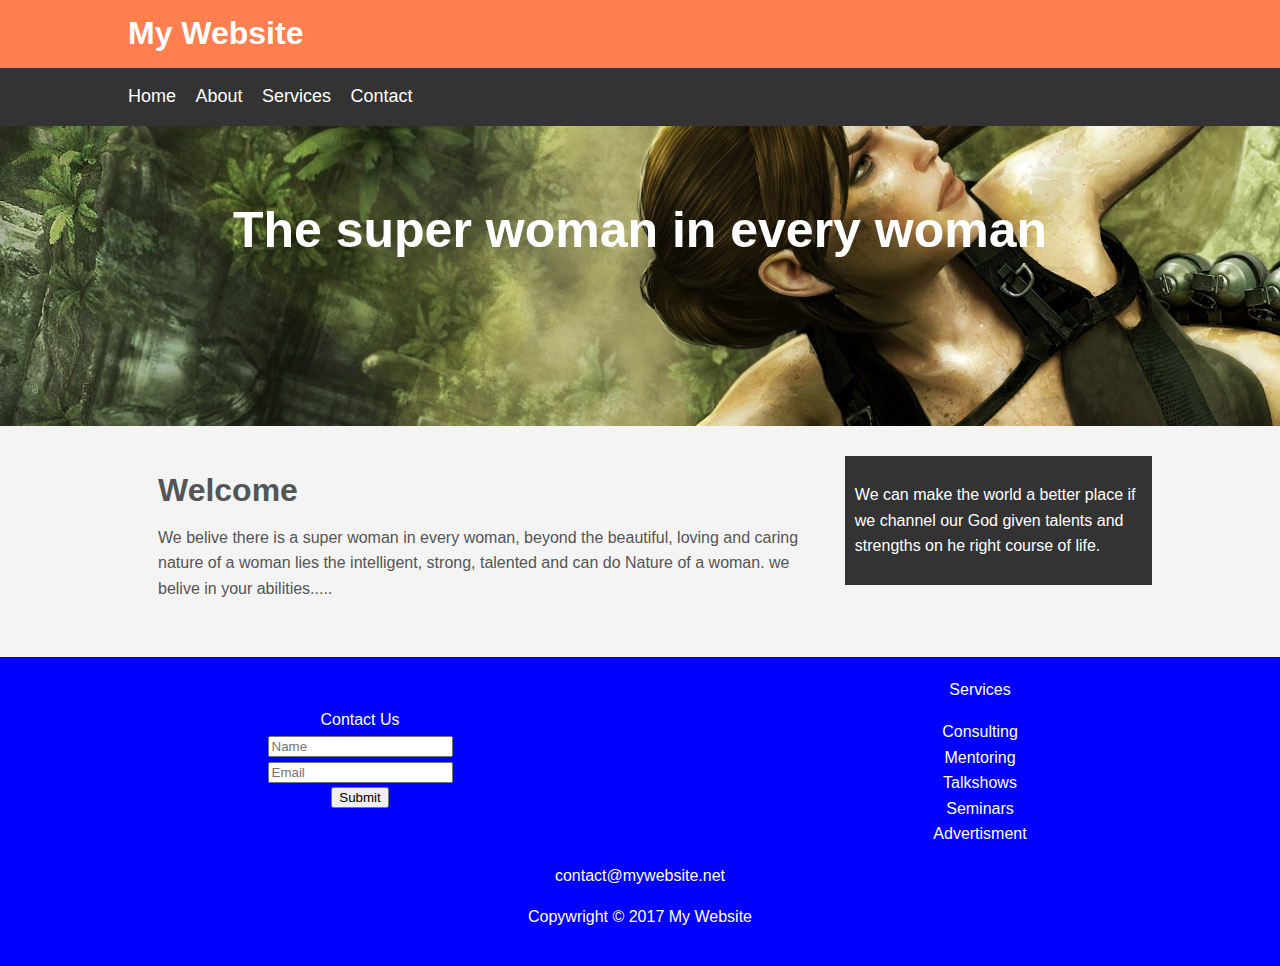
<file: my website/index.html>
<!DOCTYPE html>
<html>
<head>
	<title>My Website</title>
	<link rel="stylesheet" type="text/css" href="css/style.css">
</head>
<body>
	<header id="main-header">
		<div class="container">
			<h1>My Website</h1>
		</div>
	</header>

	<nav id="navbar">
		<div class="container">
			<ul>
				<li><a href="#">Home</a></li>
				<li><a href="#">About</a></li>
				<li><a href="#">Services</a></li>
				<li><a href="#">Contact</a></li>
			</ul>
		</div>
	</nav>

	<section id="showcase">
		<div class="container">
			<h1>The super woman in every woman</h1>
		</div>   	
	</section>

	<div class="container">
	<section id="main">
		<h1>Welcome</h1>
		<p>We belive there is a super woman in every woman, beyond the beautiful, loving and caring nature of a woman lies the intelligent, strong, talented and can do Nature of a woman. we belive in your abilities..... </p>
	</section>
	<aside id="sidebar">
		<p>We can make the world a better place if we channel our God given talents and strengths on he right course of life.</p>
	</aside>
</div>

<footer id="main-footer">
	<div class="container-b">
		<div class="contact"> Contact Us
		<form><input type="name" name="name" placeholder="Name"><br>
		<input type="Email" name="Email" placeholder="Email"><br>
		<button>Submit</button></form>
		</div>

		<div class="services">Services
			<ul>
			<li>Consulting<br></li>
			<li>Mentoring<br></li>
			<li>Talkshows<br></li>
			<li>Seminars<br></li>
			<li>Advertisment</li>
			</ul>
		</div>
 	</div>
		<p>contact@mywebsite.net</p>
	<p>Copywright &copy; 2017 My Website</p>
</footer>
</body>
</html>
</file>
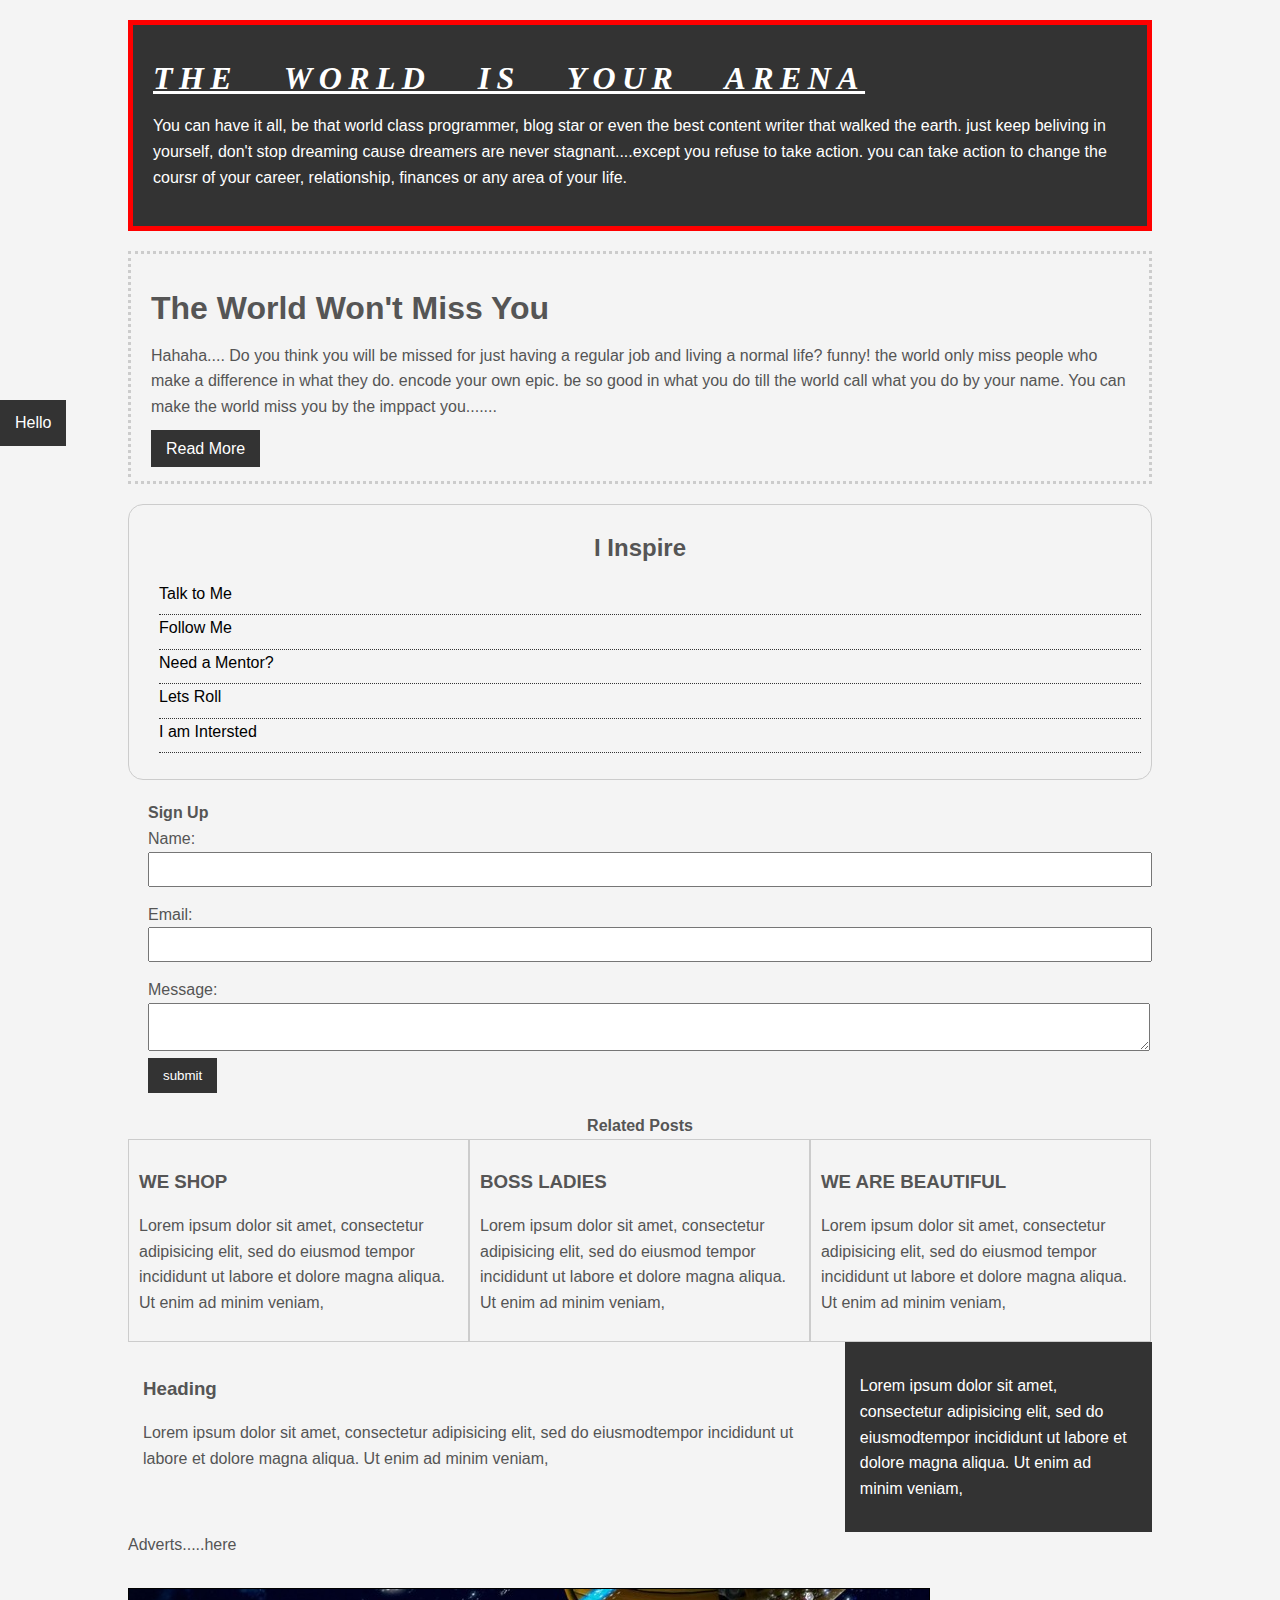
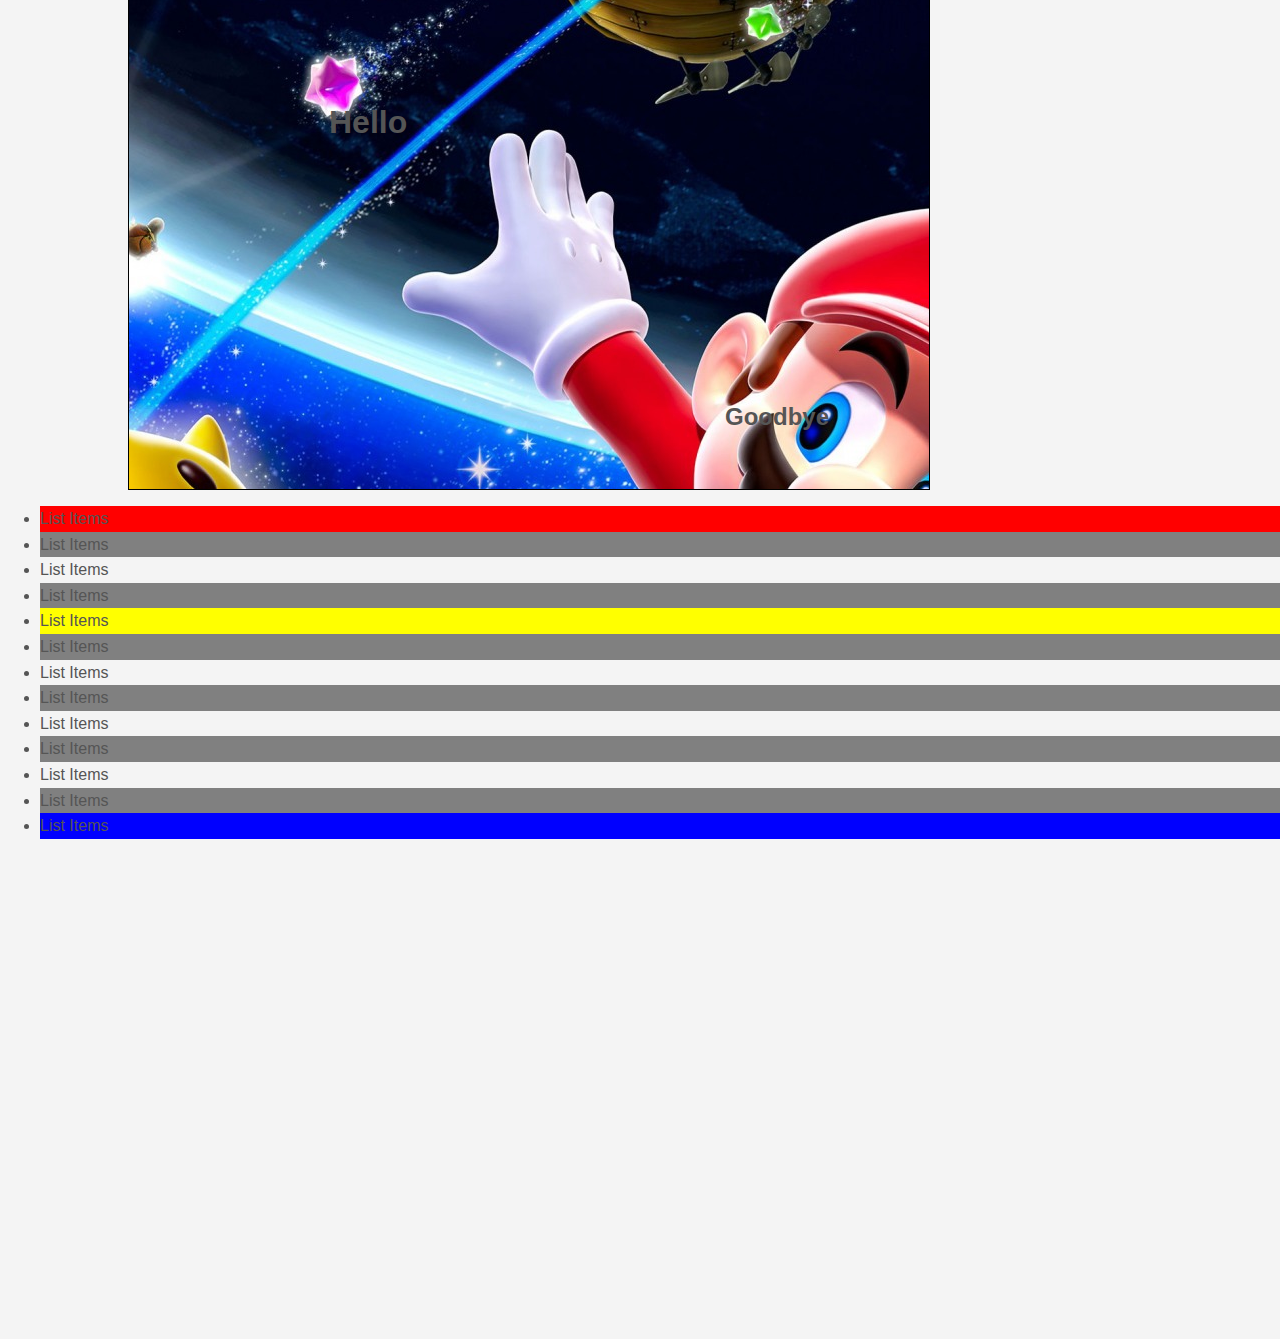
<file: my css/indexhtmk.html>
<!DOCTYPE html>
<html>
<head>
	<title>Introducton to CSS</title>
	<link rel="stylesheet" type="text/css" href="css/style.css">
</head>
<body>
	<div class="container">
		<div class="box-1">
			<h1>The World is Your Arena</h1>
			<p>You can have it all, be that world class programmer, blog star or even the best content writer that walked the earth. just keep beliving in yourself, don't stop dreaming cause dreamers are never stagnant....except you refuse to take action. you can take action to change the coursr of your career, relationship, finances or any area of your life.</p>
		</div>

		<div class="box-2">
			<h1>The World Won't Miss You </h1>
			<p>Hahaha.... Do you think you will be missed for just having a regular job and living a normal life? funny! the world only miss people who make a difference in what they do. encode your own epic. be so good in what you do till the world call what you do by your name. You can make the world miss you by the imppact you.......</p>
			<a class="button" href="#">Read More</a>
		</div>

		<div class="categories">
			<h2>I Inspire</h2>
			<ul>
				<li><a href="#">Talk to Me</a></li>
				<li><a href="#">Follow Me</a></li>
				<li><a href="#">Need a Mentor?</a></li>
				<li><a href="#">Lets Roll</a></li>
				<li><a href="#">I am Intersted</a></li>
			</ul>
		</div>

		<form class="my-form">
			<div class="join"><strong>Sign Up</strong></div>
			<div class="form-group">
				<label>Name: </label>
				<input type="text" name="name">
			</div>
			<div class="form-group">
				<label>Email: </label>
				<input type="text" name="email">
			</div>

			<div class="formgroup">
				<label>Message:</label>
				<textarea name="message"></textarea>
			</div>
			<input class="button" type="submit" value="submit" name="">
		</form>	

		<div class="posts" align="center"><strong>Related Posts</strong></div>
		<div class="block">
			<h3>WE SHOP</h3>
			<p>Lorem ipsum dolor sit amet, consectetur adipisicing elit, sed do eiusmod
				tempor incididunt ut labore et dolore magna aliqua. Ut enim ad minim veniam,
			</p>
		</div>
		<div class="block">
			<h3>BOSS LADIES</h3>
			<p>Lorem ipsum dolor sit amet, consectetur adipisicing elit, sed do eiusmod
				tempor incididunt ut labore et dolore magna aliqua. Ut enim ad minim veniam,
			</p>
		</div>
		<div class="block">
			<h3>WE ARE BEAUTIFUL</h3>
			<p>Lorem ipsum dolor sit amet, consectetur adipisicing elit, sed do eiusmod
				tempor incididunt ut labore et dolore magna aliqua. Ut enim ad minim veniam,
			</p>
		</div>

		<div class="clr"></div>

		<div id="main-block">
			<h3>Heading</h3>
			<p>Lorem ipsum dolor sit amet, consectetur adipisicing elit, sed do eiusmodtempor incididunt ut labore et dolore magna aliqua. Ut enim ad minim veniam,</p>
		</div>

		<div id="sidebar">
			<p>Lorem ipsum dolor sit amet, consectetur adipisicing elit, sed do eiusmodtempor incididunt ut labore et dolore magna aliqua. Ut enim ad minim veniam,</p>
		</div>

		<div class="clr"></div>

		<div>Adverts.....here</div>
		<div class="p-box">
			<h1>Hello</h1>
			<h2>Goodbye</h2>
		</div>
	</div><!-- ./container-->

	<ul class="my-list">
		<li> List Items</li>
		<li> List Items</li>
		<li> List Items</li>
		<li> List Items</li>
		<li> List Items</li>
		<li> List Items</li>
		<li> List Items</li>
		<li> List Items</li>
		<li> List Items</li>
		<li> List Items</li>
		<li> List Items</li>
		<li> List Items</li>
		<li> List Items</li>
	</ul>

	<a class="fix-me button" href="">Hello</a>



	<div style="margin-top: 500px;"></div>
</body>
</html>
</file>
<file: my website/css/style.css>
body{
	background-color:#f4f4f4;
	color: #555;
	font-family:Arial, Helvetica, sans-serif;
	font-style:16px;
	line-height: 1.6em;
	margin: 0;
}

.container{
	width:80%;
	margin: auto;
	overflow: hidden;
}

#main-header{
	background-color: coral;
	color: #fff;
}

#navbar{
	background-color: #333;
	color:#fff;
}

#navbar ul{
	padding: 0;
	list-style: none;
}

#navbar li{
	display: inline;
}

#navbar a{
	color: #fff;
	text-decoration: none;
	font-size: 18px;
	padding-right:15px; 
}

#showcase{
	background-image: url('../images/showcase.jpg');
	background-position: center left;
	min-height: 300px;
	margin-bottom: 30px;
	text-align: center;
}

#showcase h1{
	color: #fff;
	font-size:50px;
	line-height: 1.6em;
	padding-top: 30px;
}

#main{
	float: left;
	width: 70%;
	padding: 0 30px;
	box-sizing: border-box;
}

#sidebar{
	float: right;
	width: 30%;
	background: #333;
	color: #fff;
	padding: 10px;
	box-sizing: border-box;
}

#main-footer{
	background:blue;
	color:#fff;
	text-align: center;
	padding:20px;
	margin-top: 40px
}

#main-footer .contact{
	margin: 30px;
	width: 50%;
	display: block;
	float: left;
}

#main-footer.services{
	margin: 30px;
	width: 50%;
	float: right;
	display: block;

}

.services ul li{
	list-style: none;
}


@media(max-width: 600px){
	#main{
		width: 100%;
		float: none;
	}

	#sidebar{
		width: 100%;
		float: none;
	}

}
</file>
<file: my css/css/style.css>
/*
*{
	margin: 0;
	padding: 0;
}
*/

body{
	background-color:#f4f4f4;
	color:#555555;

	font-family: Arial, Helvetica, sans-serif;
	font-size: 16px;
	font-weight: normal;
	/*same as both*/
	font: normal 16px Arial, Helvetica, sans-serif;

	line-height: 1.6em;
	margin: 0;
}

a{
	text-decoration: none;
	color: #000;
}	

a:hover{
	color: red;
}

a:active{
	color: green;
}
a:visited{

}

.container{
	width: 80%;
	margin: auto;
}
.button{
	background-color: #333;
	color: #fff;
	padding: 10px 15px;
	border:none;
}
.button:hover{
	background-color: red;
	color: #fff;
}

.clr{
	clear: both;
}

.box-1{
	background-color: #333;
	color:#fff;

	border-right:5px red solid;
	border-left:5px red solid;
	border-top:5px red solid;
	border-bottom:5px red solid;
	border-width: 3px;
	border-bottom-width: 10px;
	border-top-style: dotted;

	border: 5px red solid;

	padding-top:20px;
	padding-bottom:20px;
	padding-right:20px;
	padding-left:20px;

	/*same as above*/
	padding: 20px;

	margin:20px;
	margin:20px 0;
}

.box-1 h1{
	font-family: Tahoma;
	font-weight: 800;
	font-style: italic;
	text-decoration: underline;
	text-transform: uppercase;
	letter-spacing: 0.2em;
	word-spacing: 1em;
}

.box-2{
	border:3px dotted #ccc;
	padding: 20px;
	margin: 20px 0;
}

.categories{
	border:1px #ccc solid;
	padding: 10px;
	border-radius: 15px;
}

.categories h2{
	text-align: center; 
}

.categories ul{
	padding: 0;
	padding-left: 20px;
	list-style: square;
	list-style: none;

}

.categories li{
	padding-bottom: 8px;
	border-bottom: dotted 1px #333;
	/*list-style-image: url('../images/check.png')*/
}

.my-form{
	padding: 20px;

}

.my-form .form-group{
	padding-bottom: 15px
}

.my-form label{
	display: block;
}

.my-form input[type="text"], .my-form textarea{
	padding: 8px;
	width: 100%
}

.block{
	float: left;
	width: 33.3%;
	border:1px solid #ccc;
	padding: 10px;
	box-sizing: border-box;
}

#main-block{
	float:left;
	width:70%;
	padding: 15px;
	box-sizing: border-box;
}

#sidebar{
	float:right;
	width:30%;
	background-color: #333;
	color: #fff;
	padding: 15px;
	box-sizing: border-box;
}

.p-box{
	width: 800px;
	height: 500px;
	border:1px solid #000;
	margin-top: 30px;
	position: relative;	
	background-image: url('../images/bgimage.jpg');
	background-position: 100px 200px;
	background-repeat: no-repeat;
	background-position: center top;

}

.p-box h1{
	position: absolute;
	top: 100px;
	left: 200px;
}

.p-box h2{
	position: absolute;
	bottom: 40px;
	right:100px;
}

.fix-me{
	position: fixed;
	top: 400px;
}

.my-list li:first-child{
	background:red;
}

.my-list li:last-child{
	background:blue;
}

.my-list li:nth-child(5){
	background:yellow;
}

.my-list li:nth-child(even){
	background:grey;
}

/*.my-list li:nth-child(odd){
	background:pink;
}*/
</file>
